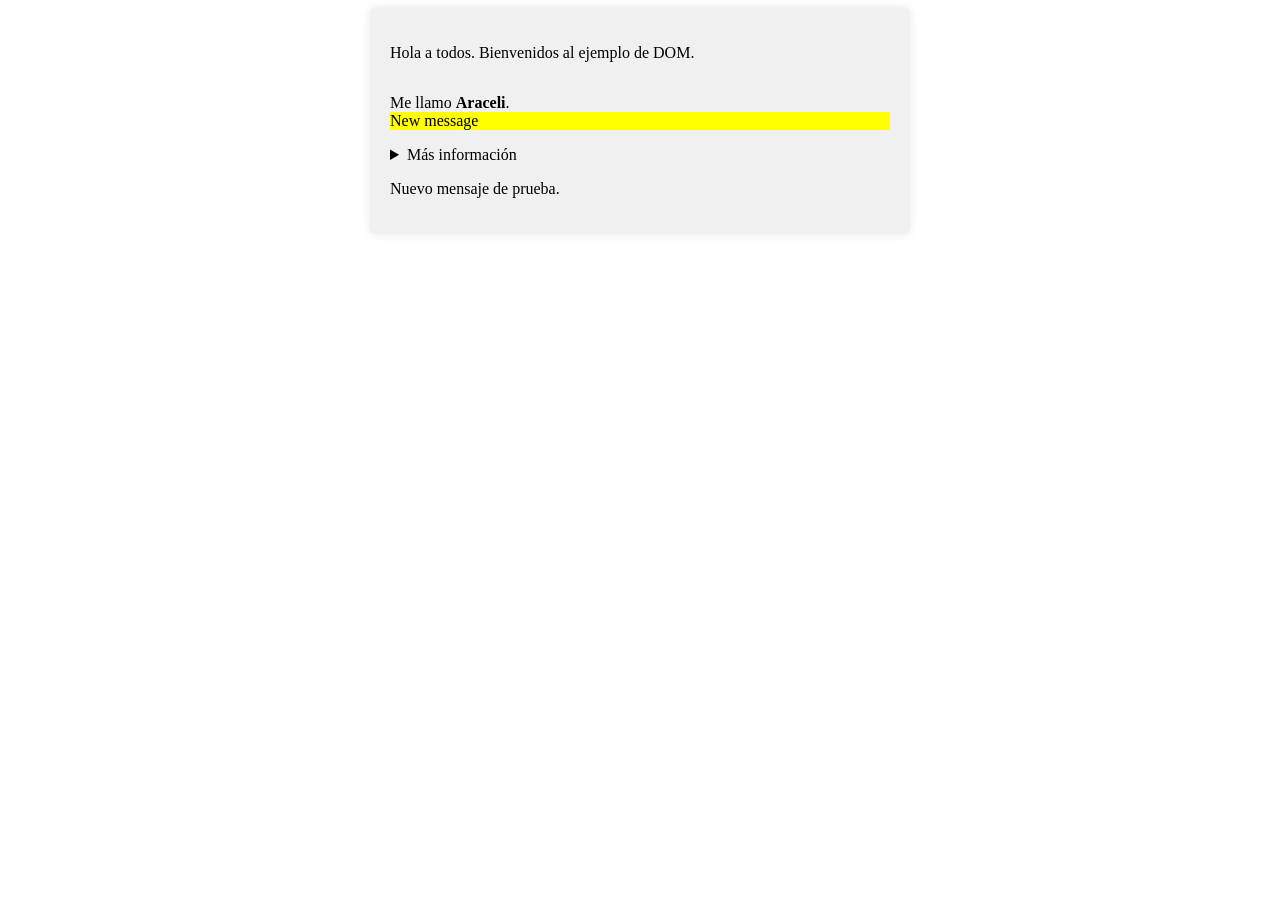
<file: 04/index.html>
<!DOCTYPE html>
<html lang="es">

<head>
    <meta charset="UTF-8" />
    <meta name="viewport" content="width=device-width, initial-scale=1.0" />
    <title>Ejemplo 4 DOM</title>
    <style>
        .container {
            background-color: #f0f0f0;
            padding: 20px;
            border-radius: 5px;
            box-shadow: 0 0 10px rgba(0, 0, 0, 0.1);
            display: flex;
            flex-direction: column;
            max-width: 500px;
            margin: 0 auto;
        }

        mark {
            display: none;
        }
    </style>
</head>

<body>
    <div class="container">
        <p>Hola a todos.</p>
        <p>Me llamo <strong>Manz</strong>. <mark>New message</mark></p>
        <p hidden>Esto es un mensaje posterior oculto semánticamente.</p>
        <details>
            <summary>Más información</summary>
            <div>Esto es un desplegable que está colapsado.</div>
        </details>
    </div>
    <script>

        const container = document.querySelector('.container'); // Seleccionamos la clase .container
        const strongTag = document.querySelector('strong'); // Seleccionamos la etiqueta strong
        const markTag = document.querySelector('mark'); // Seleccionamos la etiqueta mark
        const hiddenParagraphs = document.querySelector('p[hidden]'); // Seleccionamos los párrafos con atributo hidden
        const detailsElement = document.querySelector('details'); // Seleccionamos los details

        // Cambiamos el texto del primer nodo del container
        container.firstElementChild.textContent = 'Hola a todos. Bienvenidos al ejemplo de DOM.';

        // Añadimos un nuevo párrafo en el último nodo del container
        const newParagraph = document.createElement('p');
        newParagraph.textContent = 'Nuevo mensaje de prueba.';
        container.appendChild(newParagraph);

        // Cambiamos el texto de la etiqueta strong
        strongTag.textContent = 'Araceli';

        // Cambiamos el estilo de mark a display='block'
        markTag.style.display = 'block';

        // Borramos el atributo hidden 
        hiddenParagraphs.forEach(paragraph => paragraph.removeAttribute('hidden'));

        // Desplegamos el details
        detailsElement.open = true;
    </script>
</body>

</html>
</file>
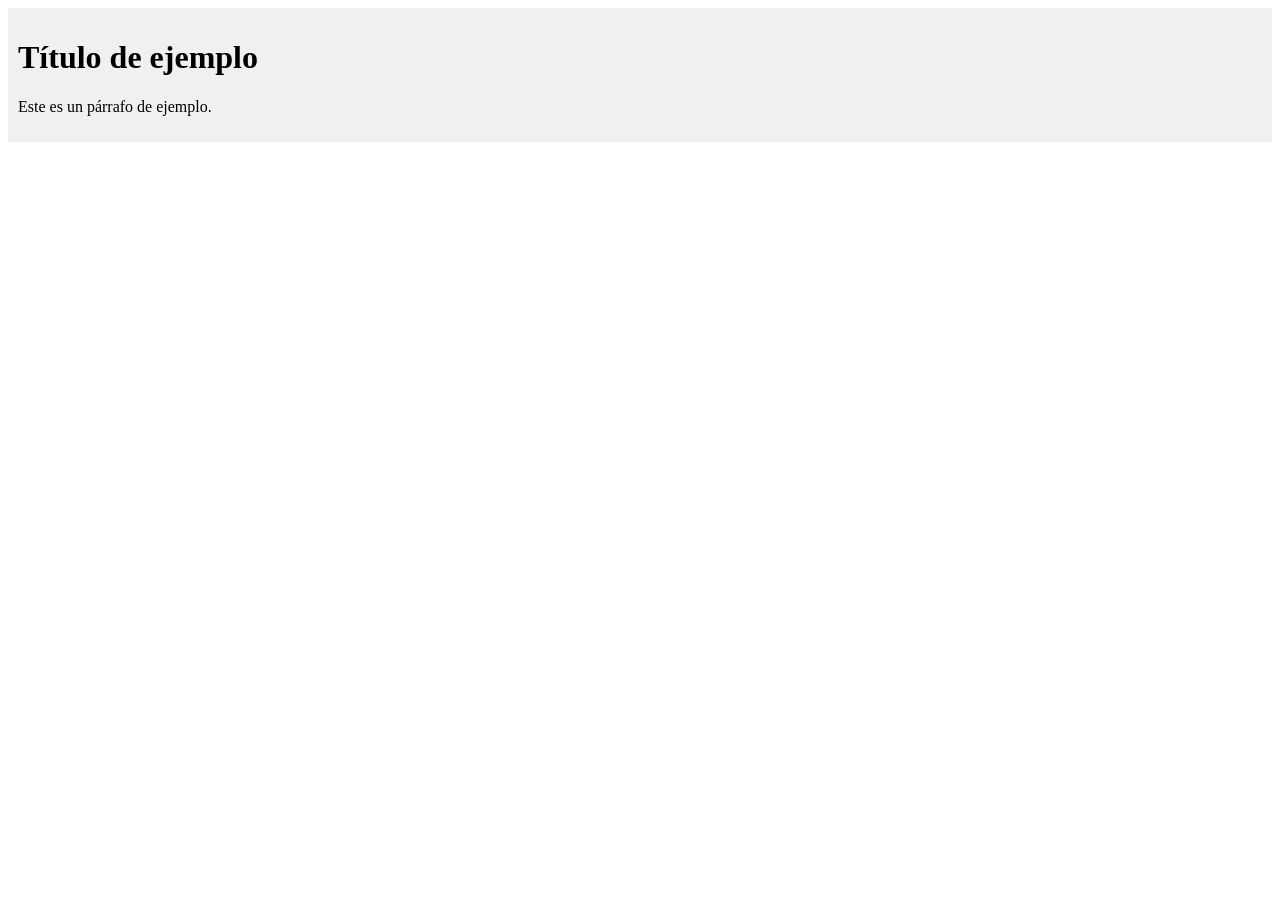
<file: 05/index.html>
<!DOCTYPE html>
<html lang="en">
<head>
    <meta charset="UTF-8">
    <meta name="viewport" content="width=device-width, initial-scale=1.0">
    <title>Ejemplo 4 DOM</title>
</head>
<body>
    <header class="card"></header>
    <script>
        const header = document.querySelector('.card'); // Aquí seleccionamos la clase .card
        const title = document.createElement('h1'); // Creamos un nuevo elemento h1
        title.textContent = 'Título de ejemplo'; // Añadimos texto al h1
        header.appendChild(title); // Añadimos el h1 al header

        const paragraph = document.createElement('p'); // Creamos un nuevo párrafo
        paragraph.textContent = 'Este es un párrafo de ejemplo.'; // Añadimos texto al párrafo
        header.appendChild(paragraph); // Añadimos el párrafo al header

        header.style.backgroundColor = '#f0f0f0'; // Cambiamos el color de fondo del header
        header.style.padding = '10px'; // Añadimos padding al header
    </script>
</body>
</html>
</file>
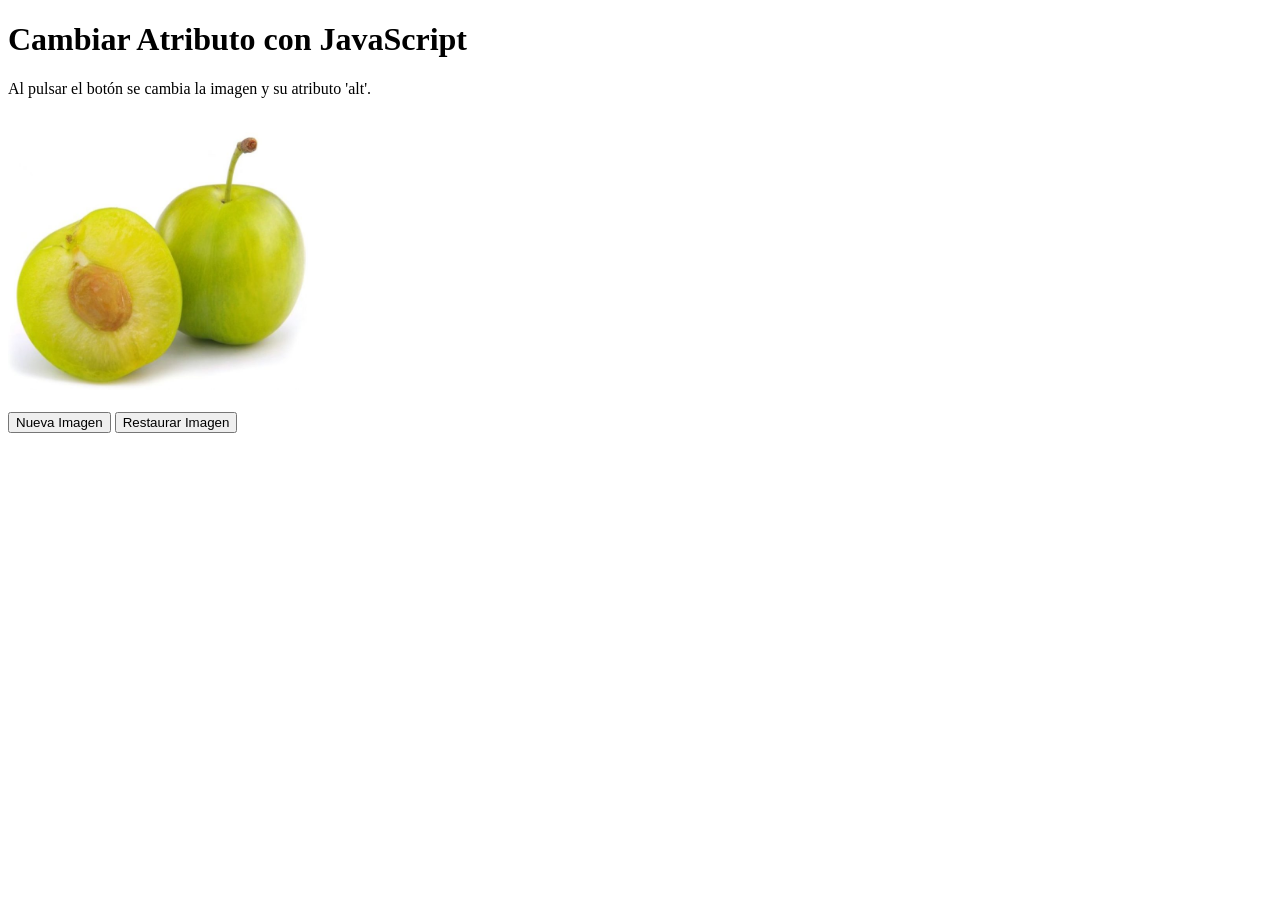
<file: 06/index.html>
<!DOCTYPE html>
<html lang="es">

<head>
    <meta charset="UTF-8">
    <meta name="viewport" content="width=device-width, initial-scale=1.0">
    <title>Ejemplo 6 Cambiar Atributo con JavaScript</title>
</head>

<body>
    <h1>Cambiar Atributo con JavaScript</h1>
    <p>Al pulsar el botón se cambia la imagen y su atributo 'alt'.</p>
    <br>
    <img id="miImagen" src="imagen1.jpg" alt="Imagen original" width="300">
    <br><br>
    <button onclick="cambiarImagen()">Nueva Imagen</button> <!-- Botón para cambiar a una nueva imagen -->
    <button onclick="restaurarImagen()">Restaurar Imagen</button> <!-- Nuevo botón para volver a la antigua imagen -->
    <script>
        function cambiarImagen() {
            const img = document.getElementById('miImagen');
            img.src = 'imagen2.jpg'; // Cambiamos a la nueva imagen
            img.alt = 'Nueva imagen'; // Cambiamos el texto alternativo
        }

        function restaurarImagen() {
            const img = document.getElementById('miImagen');
            img.src = 'imagen1.jpg'; // Volvemos a la imagen original
            img.alt = 'Imagen original'; // Restauramos el texto alternativo
        }
    </script>

</body>

</html>
</file>
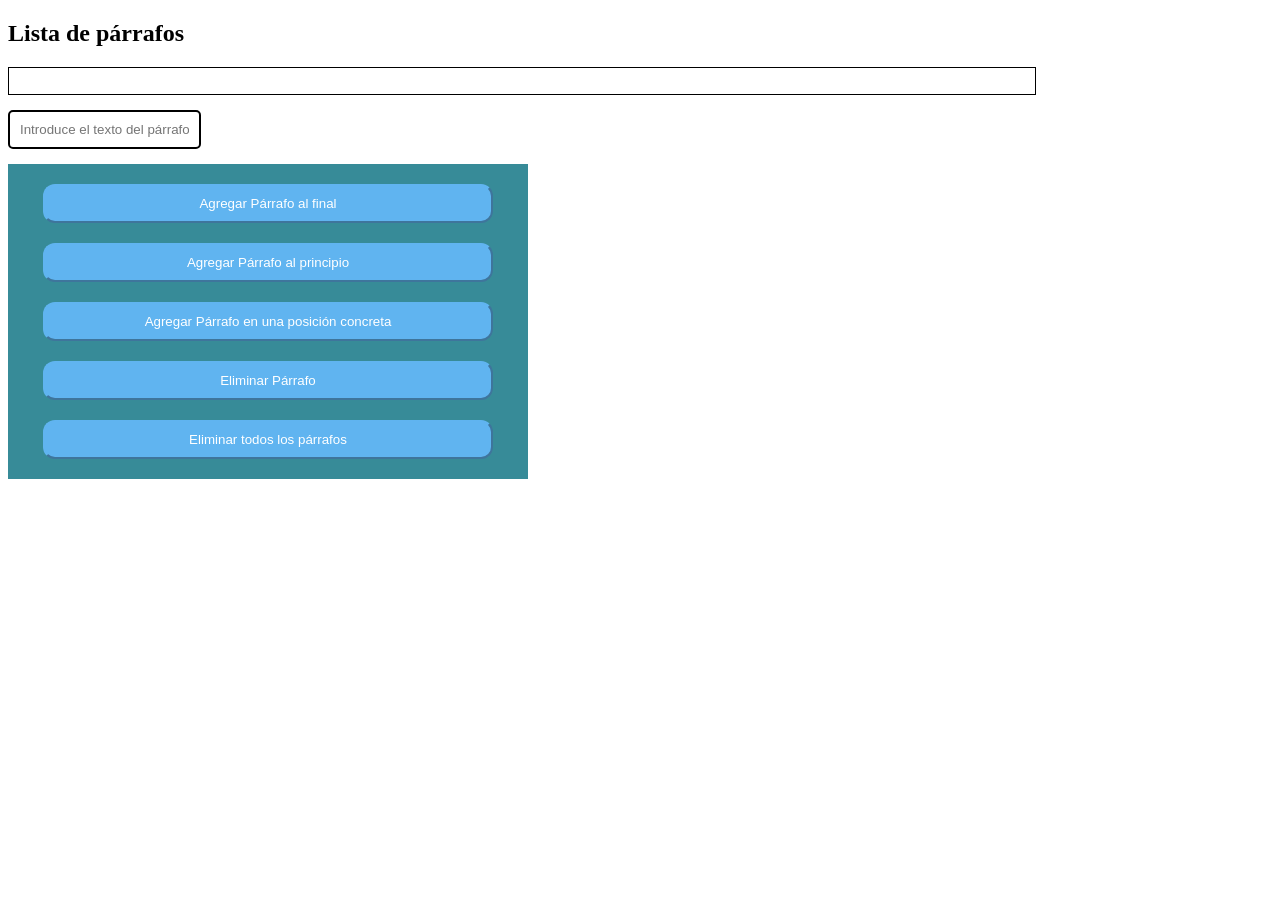
<file: 07/index.html>
<!DOCTYPE html>
<html lang="es">

<head>
    <meta charset="UTF-8" />
    <meta name="viewport" content="width=device-width, initial-scale=1.0" />
    <title>LMSGI-UD3.02 Araceli López Trujillo </title>
    <!-- defer indica que se ejecuta cuando el DOM esta-->
    <link href="css/estilos.css" type="text/css" rel="stylesheet"/>
    <script src="js/script.js" defer></script>
</head>

<body>
    <h2>Lista de párrafos</h2>
    <div id="contenedor"></div>
    <input type="text" id="texto" placeholder="Introduce el texto del párrafo">
    <footer>
        <div class="botones">
            <input type="button" id="agregarFinal" value="Agregar Párrafo al final" />
            <input type="button" id="agregarPpio" value="Agregar Párrafo al principio" />
            <input type="button" id="agregarPosicion" value="Agregar Párrafo en una posición concreta" />
            <input type="button" id="eliminar" value="Eliminar Párrafo" />
            <input type="button" id="eliminarTodos" value="Eliminar todos los párrafos" />
        </div>
    </footer>


    <script>
    </script>
</body>

</html>
</file>
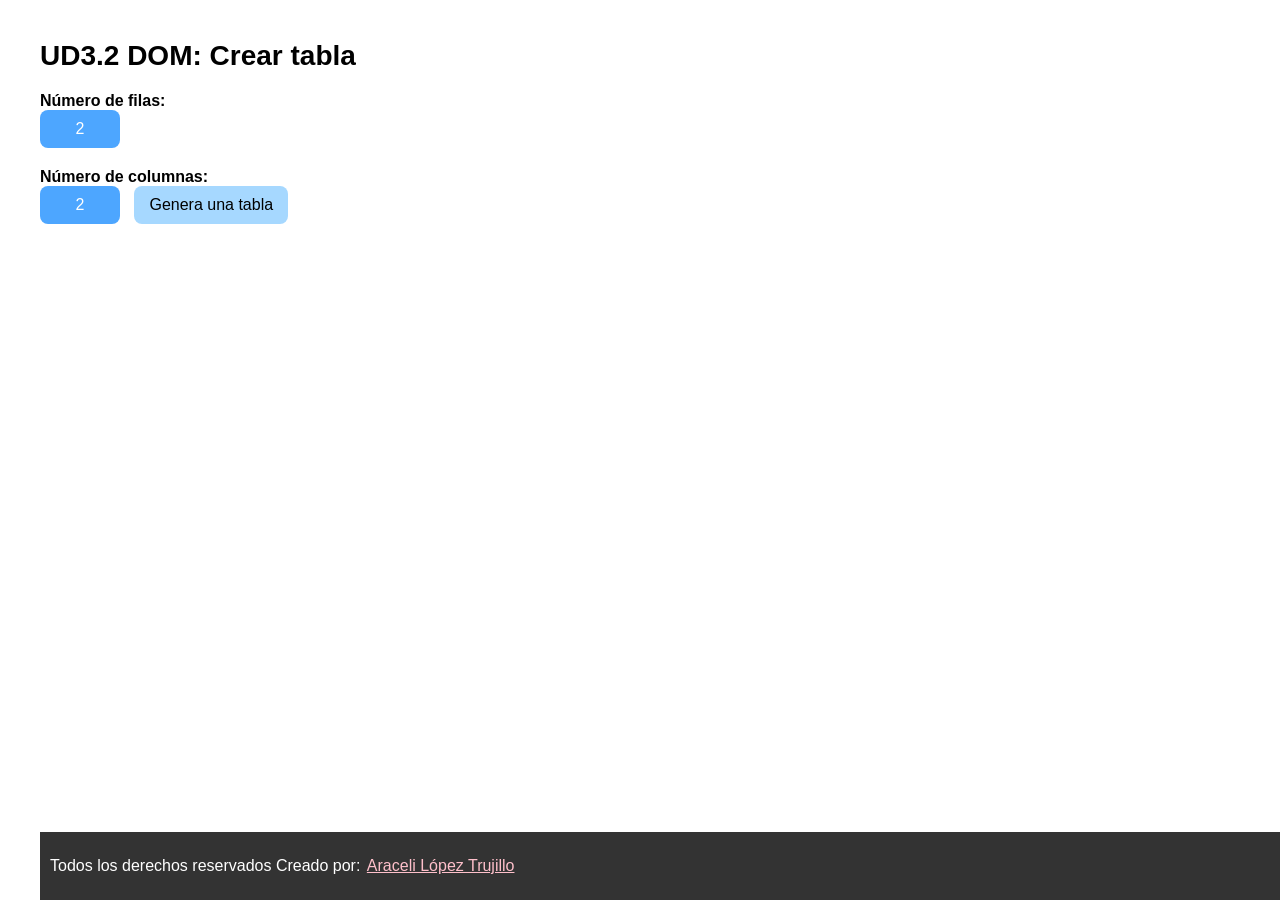
<file: 08/index.html>
<!DOCTYPE html>
<html lang="es">

<head>
  <meta charset="UTF-8" />
  <meta name="viewport" content="width=device-width, initial-scale=1.0" />
  <title>UD3.2 Araceli López Trujillo</title>
  <link rel="stylesheet" href="css/estilos.css" />
</head>

<body>
  <h1>UD3.2 DOM: Crear tabla</h1>
  <label for="filas">Número de filas:</label>
  <input type="number" id="filas" min="1" max="10" value="2">
  <label for="numerocolumnas">Número de columnas:</label>
  <input type="number" id="numerocolumnas" min="1" max="10" value="2">
  <input type="button" value="Genera una tabla" onclick="genera_tabla()" />
  <div id="tabla-container"></div>
  <footer>
    <p>Todos los derechos reservados Creado por: <a href="https://daw109.ieslossauces.es/109LMSGIProyectoLMSGI/indice.html">Araceli López Trujillo</a>
      </p>
  </footer>
</body>
<script>
  function genera_tabla() {
    let tablaExistente = document.querySelector("table");
    if (tablaExistente) {
      tablaExistente.remove();
    }
    let tabla = "<table border='1'>";
    let filas = document.getElementById("filas").value;
    let columnas = document.getElementById("numerocolumnas").value;
    for (let i = 0; i < filas; i++) {
      tabla += "<tr>";
      for (let j = 0; j < columnas; j++) {
        tabla += "<td>Fila " + (i + 1) + ", Columna " + (j + 1) + "</td>";
      }
      tabla += "</tr>";
    }
    tabla += "</table>";
    document.body.innerHTML += tabla;
  }
</script>

</html>
</file>
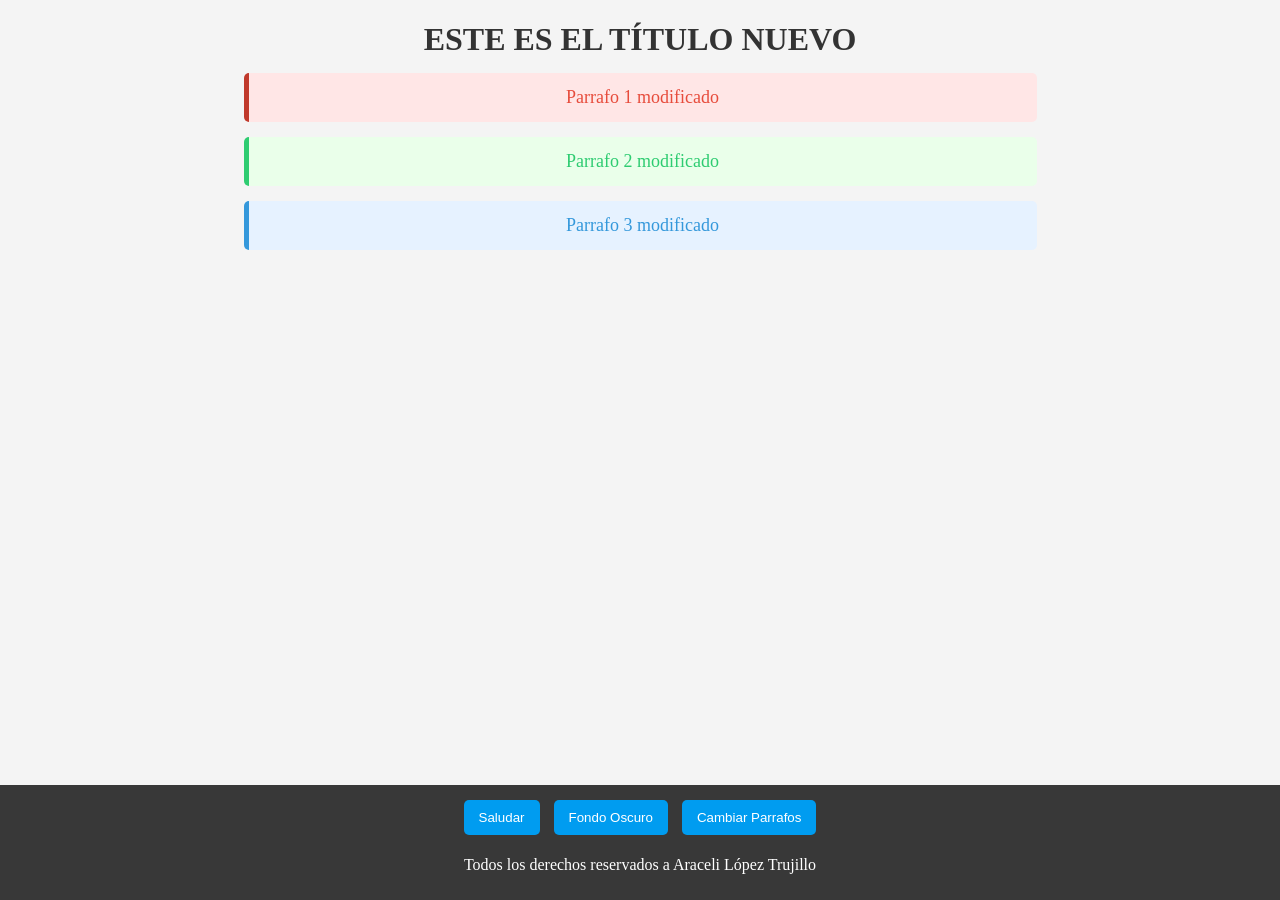
<file: 01.01/01.html>
<!DOCTYPE html>
<html lang="es">

<head>
  <meta charset="UTF-8" />
  <meta name="viewport" content="width=device-width, initial-scale=1.0" />
  <title>Ejemplo 1 DOM</title>
  <!-- defer indica que se ejecuta cuando el DOM esta-->
  <script src="js/script.js" defer></script>
  <style>
    html,
    body {
      margin: 0;
      padding: 0;
      height: 100%;
    }

    body {
      display: flex;
      flex-direction: column;
    }

    footer {
      margin-top: auto;
      background-color: #383838;
      color: white;
      text-align: center;
      padding: 10px 0;
    }

    footer button {
      background-color: rgb(0, 156, 240);
      color: white;
      border: none;
      padding: 10px 15px;
      margin: 5px;
      cursor: pointer;
      border-radius: 5px;
    }

    footer button:hover {
      background-color: #0056b3;
    }

    footer p a:hover {
      text-decoration: underline;
      /* Subrayado al pasar el mouse */
      
    }
    
  </style>
</head>

<body id="cuerpo">
  <h1 id="titulo">Cambiar </h1>
  <p class="parrafo">Este es un párrafo 1 .</p>
  <p class="parrafo">Este es un párrafo 2 .</p>
  <p class="parrafo">Este es un párrafo 3 .</p>
  <footer id="footer">
    <button id="boton1">Saludar</button>
    <button id="boton2">Fondo Oscuro</button>
    <button id="boton3">Cambiar Parrafos</button>
    <p>Todos los derechos reservados a Araceli López Trujillo</p>
  </footer>
</body>

</html>
</file>
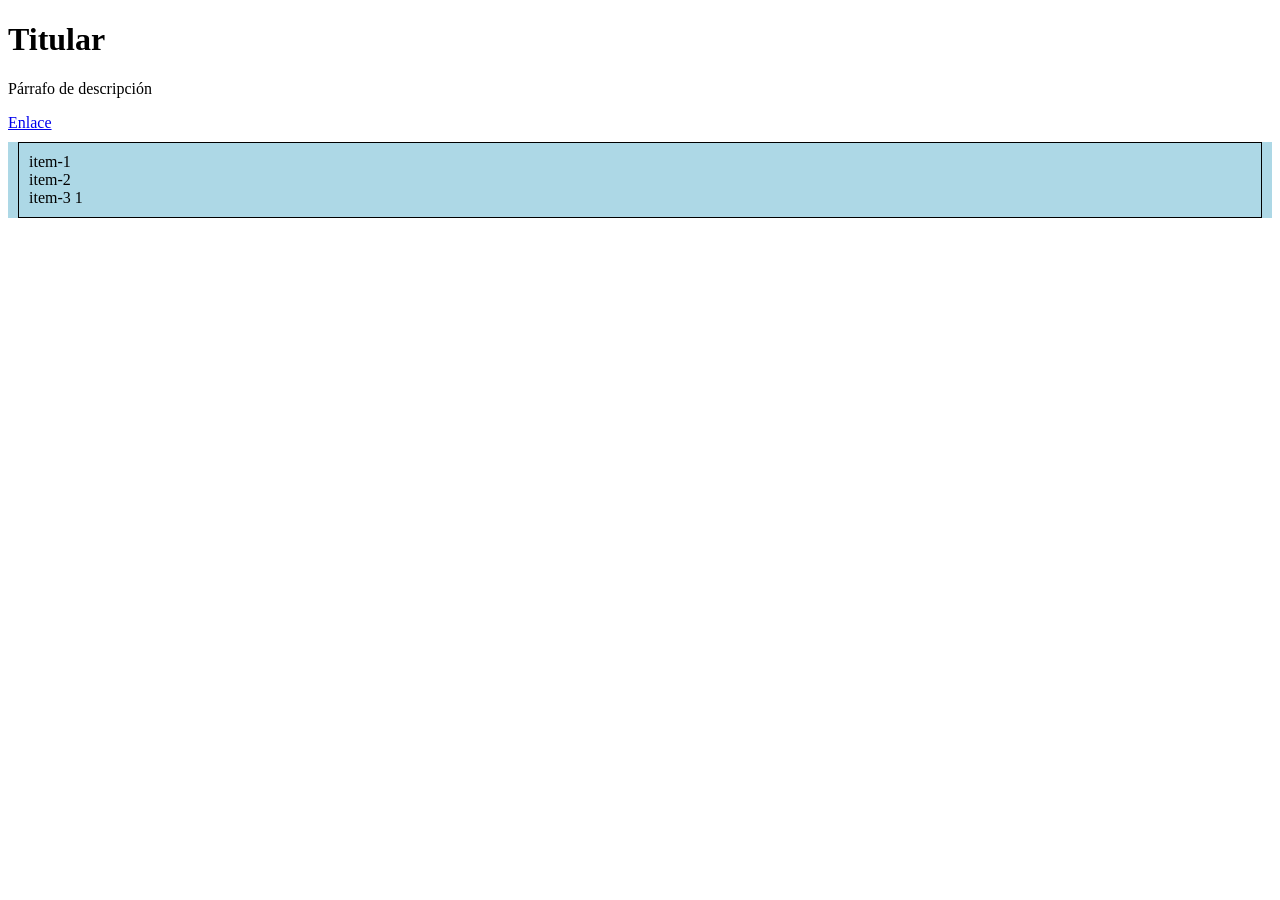
<file: 02/02.html>
<!DOCTYPE html>
<html lang="es">

<head>
    <meta charset="UTF-8" />
    <title>Ejemplo 2 DOM</title>
    <meta name="viewport" content="width=device-width, initial-scale=1.0" />
</head>

<body>
    <div id="app">
        <div class="header">
            <h1>Titular</h1>
        </div>
        <p>Párrafo de descripción</p>
        <a href="/">Enlace</a>
    </div>
    <div class="container">
        <div class="sandbox">
            <div class="item item-1">item-1</div>
            <div class="item item-2">item-2</div>
            <div class="item item-3">
                <div class="subitem">item-3 1</div>
            </div>
            <!--item-3-->
        </div>
        <!--sandbox-->
    </div>
    <!--container-->
    <script>
        var item3 = document.querySelector(".item.item-3");
        item3.closest(".container").style.backgroundColor = "lightblue";
        item3.closest(".sandbox").style.padding = "10px";
        item3.closest(".sandbox").style.margin = "10px";
        item3.closest(".sandbox").style.border = "1px solid black";
         
        item3.closest("#app");

        
    </script>
    </body>
    </html>
</file>
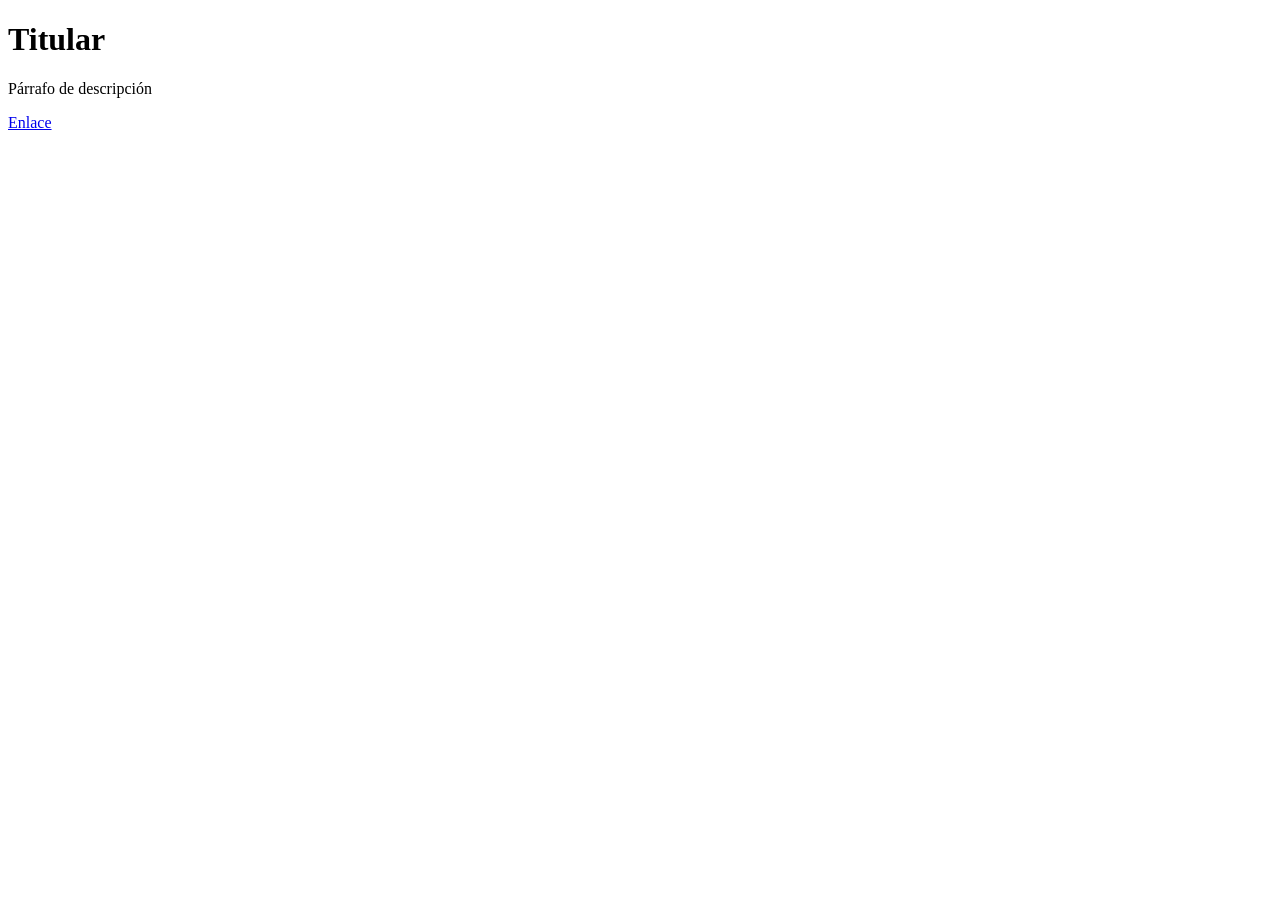
<file: 03/03.html>
<!DOCTYPE html>
<html lang="es">

<head>
    <meta charset="UTF-8" />
    <meta name="viewport" content="width=device-width, initial-scale=1.0" />
    <title>Ejemplo 3 DOM</title>
</head>
 
<body>
    <div id="app">
        <div class="header">
            <h1>Titular</h1>
        </div>
        <p>Párrafo de descripción</p>
        <a href="/">Enlace</a>
    </div>
    <script>
        // Imprime la lista de nodos hijos del elemento <body>
        // Imprime la lista de nodos hijos del <body>
        // Imprime en consola el nodo padre de <body>
        // Imprime en la consola la lista de nodos hijos del elemento con id 'app'

        var cuerpo = document.getElementsByTagName('body')[0];
        console.log("Número de nodos hijos de <body>:", cuerpo.childElementCount);
        console.log("Lista de nodos hijos de <body>:", cuerpo.children);
        console.log("Nodo padre de <body>:", cuerpo.parentNode);
        var appElement = document.getElementById("app");
        if (appElement) {
            console.log("Lista de nodos hijos del elemento con id 'app':", appElement.children);
        } else {
            console.log("No se encontró el elemento con id 'app'.");
        }
    </script>
</body>

</html>
</file>
<file: 07/css/estilos.css>
#texto{
    margin-bottom: 15px;
}
.botones{
    background-color: rgb(55, 139, 152);
    width: 500px;
    display: flex;
    flex-direction: column;
    align-items: center;
    padding: 10px;
}
input[type="button"]{
    width: 90%;
    margin-top: 10px;
    margin-bottom: 10px;
    border-radius: 12px;
    background-color: rgb(96, 180, 240);
    color: white;
    padding: 10px;
    border-color: rgb(96, 180, 240);
}
#contenedor{
    border: solid;
    margin:10px 0;
    margin-bottom: 10px;
    border-width: 1px;
    width: 1000px;
    padding: 13px;
}
input[type="text"]{
border: solid;
border-width: 2px;
padding: 10px;
border-radius: 5px;
margin-top: 5px;
}
</file>
<file: 08/css/estilos.css>
body {
  font-family: Arial, sans-serif;
  margin: 40px;
}

h1 {
  color: #000;
  font-size: 28px;
}

label {
  display: block;
  margin-top: 20px;
  font-weight: bold;
}

input[type="number"] {
  width: 60px;
  padding: 10px;
  font-size: 16px;
  border: none;
  background-color: #4da6ff;
  color: white;
  border-radius: 8px;
  margin-right: 10px;
  text-align: center;
}

input[type="number"]::-webkit-inner-spin-button,
input[type="number"]::-webkit-outer-spin-button {
  -webkit-appearance: none;
  margin: 0;
}

input[type="button"] {
  padding: 10px 15px;
  font-size: 16px;
  background-color: #a6d8ff;
  color: #000;
  border: none;
  border-radius: 8px;
  cursor: pointer;
}

input[type="button"]:hover {
  background-color: #88c9ff;
}

table {
  margin-top: 20px;
  border-collapse: collapse;
  border: 2px solid #4da6ff;
}

td {
  border: px solid #4da6ff;
  padding: 10px 15px;
  text-align: center;
}

footer {
  padding: 15px 0;
  background-color: #333333;
}

footer>* {
  margin: 10px;
  color: white;
}

footer>button {
  background-color: hsl(204, 70%, 53%);
  border: 2px solid hsl(204, 70%, 43%);
  border-radius: 5px;
  padding: 7px 15px;
  transition: 500ms;
}

footer>button:hover {
  background-color: hsl(204, 70%, 43%);
  border-color: hsl(204, 70%, 33%);
  transition: 500ms;
  cursor: pointer;
}

footer a {
  color: pink;
  padding: 0 2px;
}

footer a:hover {
  color: hsl(35, 92%, 70%);
  background-color: hsl(0, 0%, 17%);
  border-radius: 3.5px;
}

footer {
  position: absolute;
  bottom: 0;
  width: 100%;
}
</file>
